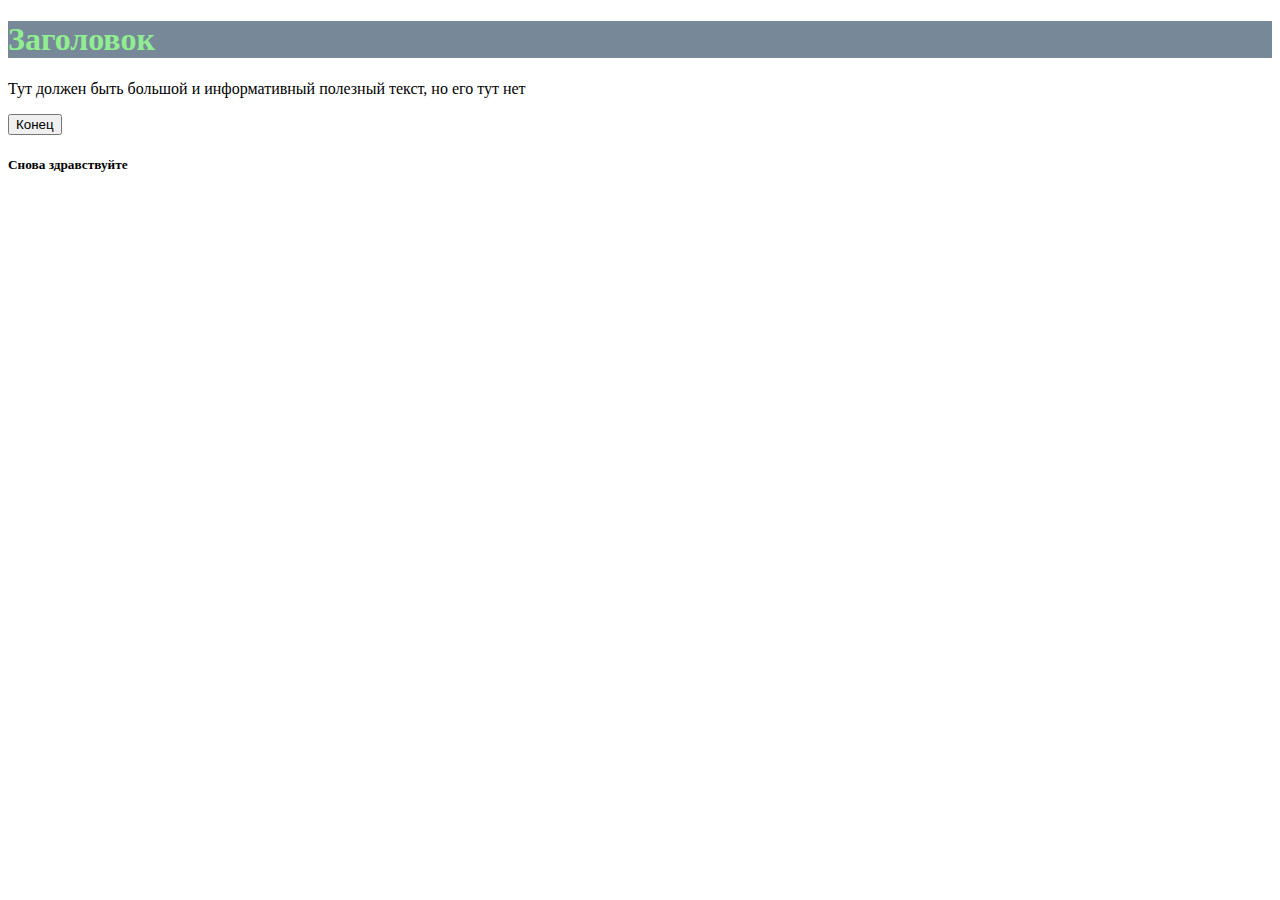
<file: index.html>
<!DOCTYPE html>
<html>
    <head>
        <link href="blues.css" rel="stylesheet">
    </head>
    <body>
        <h1 class="d0">Заголовок</h1>
        <p>Тут должен быть большой и информативный полезный текст, но его тут нет</p>
        <button>Конец</button>
        <h5>Снова здравствуйте</h5>
    </body>
</html>
</file>
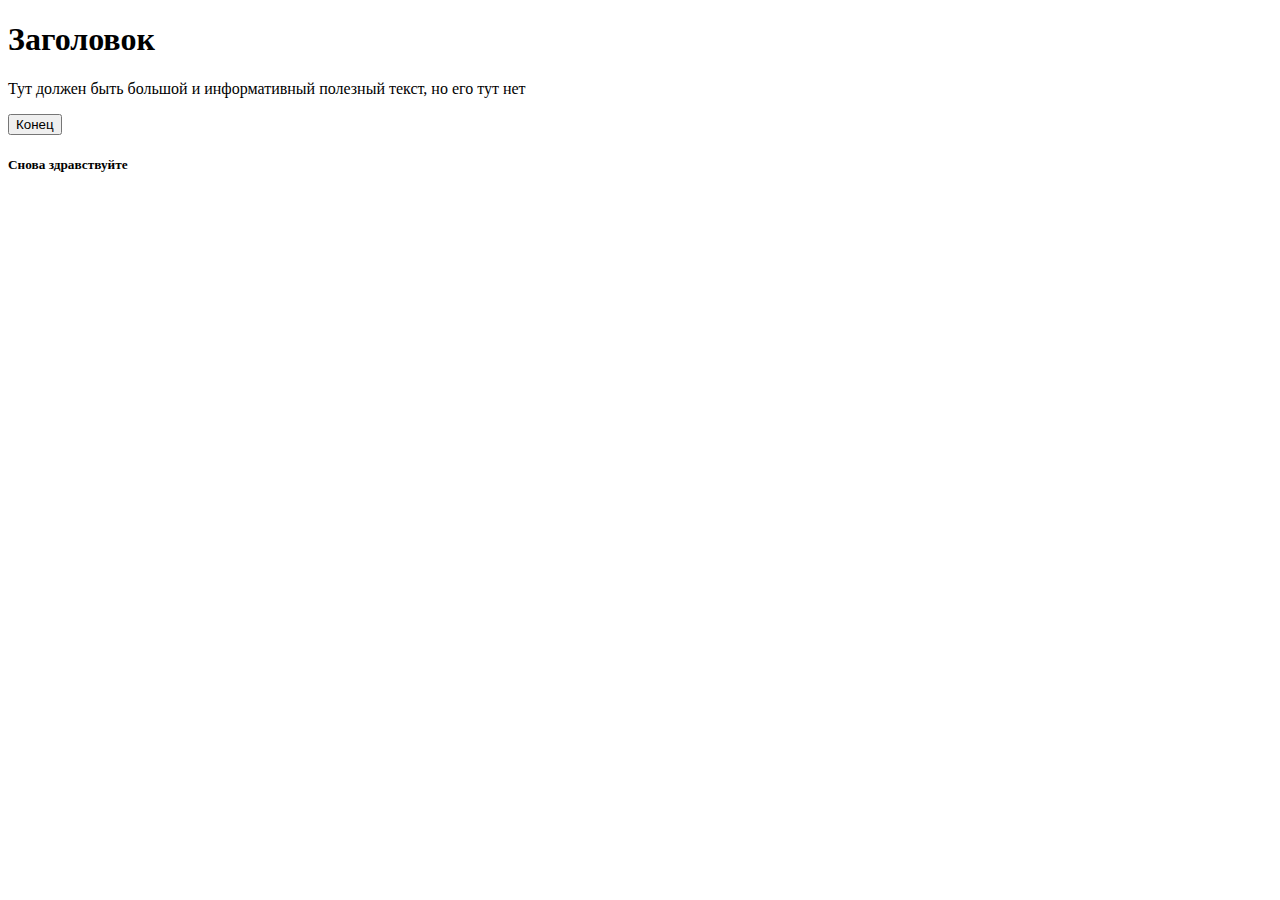
<file: yrok.html>
<!DOCTYPE html>
<html>
    <head>

    </head>
    <body>
        <h1>Заголовок</h1>
        <p>Тут должен быть большой и информативный полезный текст, но его тут нет</p>
        <button>Конец</button>
        <h5>Снова здравствуйте</h5>
    </body>
</html>
</file>
<file: blues.css>
.d0{
    color: lightgreen;
    background-color: lightslategray;
}
</file>
